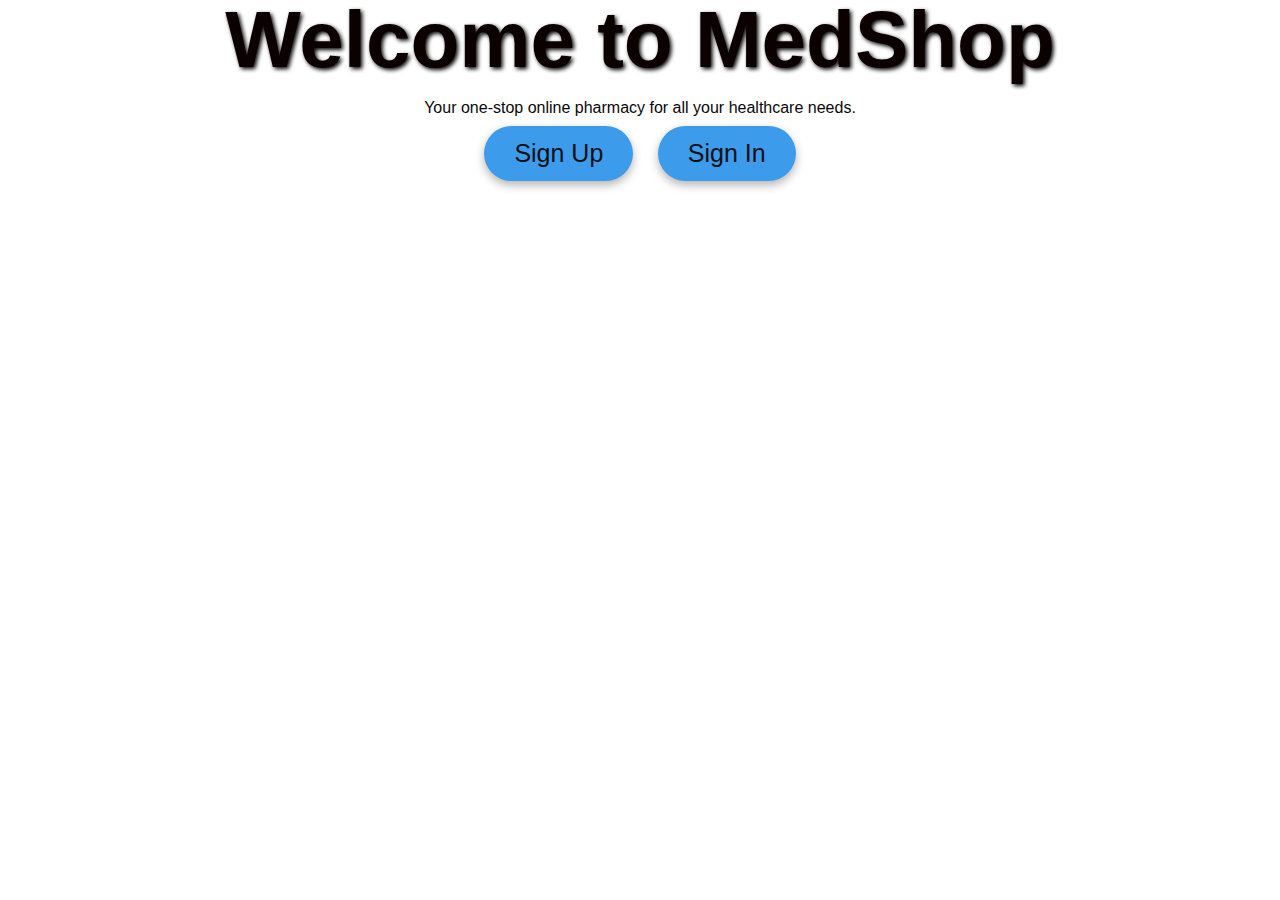
<file: frontend/index.html>
<!DOCTYPE html>
<html lang="en">
<head>
    <meta charset="UTF-8">
    <meta name="viewport" content="width=device-width, initial-scale=1.0">
    <title>MedShop - Home</title>
    <style>
        * {
            margin: 0;
            padding: 0;
            box-sizing: border-box;
        }

        body {
            font-family: 'Arial', sans-serif;
            background-image: url('https://img.freepik.com/free-vector/medical-pharmacy-shop-interior-vector-illustration_107791-20731.jpg');
            background-size: cover;
            color: #0a0808;
            line-height: 1.0;
            display: flex;
            flex-direction: column;
            align-items: center;
            justify-content: top;
            height: 100vh;
            text-align: center;
        }

        h1 {
            font-size: 80px;
            margin-bottom: 20px;
            color: #0c0101;
            text-shadow: 2px 2px 4px rgba(0, 0, 0, 1);
        }

        .image-container img {
            max-width: 100%;
            height: auto;
            border-radius: 10px;
            margin: 20px 0;
            box-shadow: 0 4px 20px rgba(0, 0, 0, 0.5);
        }

        .button {
            background-color: #3d9bec;
            color: rgb(16, 16, 16);
            padding: 15px 30px;
            border-radius: 30px;
            margin: 10px;
            font-size: 25px;
            text-align: center;
            display: inline-block;
            transition: background-color 0.3s, transform 0.3s;
            box-shadow: 0 4px 10px rgba(0, 0, 0, 0.3);
            text-decoration: none;
        }

        .button:hover {
            background-color: #45a049;
            transform: translateY(-2px);
        }
    </style>
</head>
<body>
    <h1>Welcome to MedShop</h1>
    <p>Your one-stop online pharmacy for all your healthcare needs.</p>
    <div class="image-container">
        
    </div>
    <div class="action-buttons">
        <a href="signup.html" class="button">Sign Up</a>
        <a href="login.html" class="button">Sign In</a>
    </div>
    <script src="script1.js"></script>
</body>
</html>
</file>
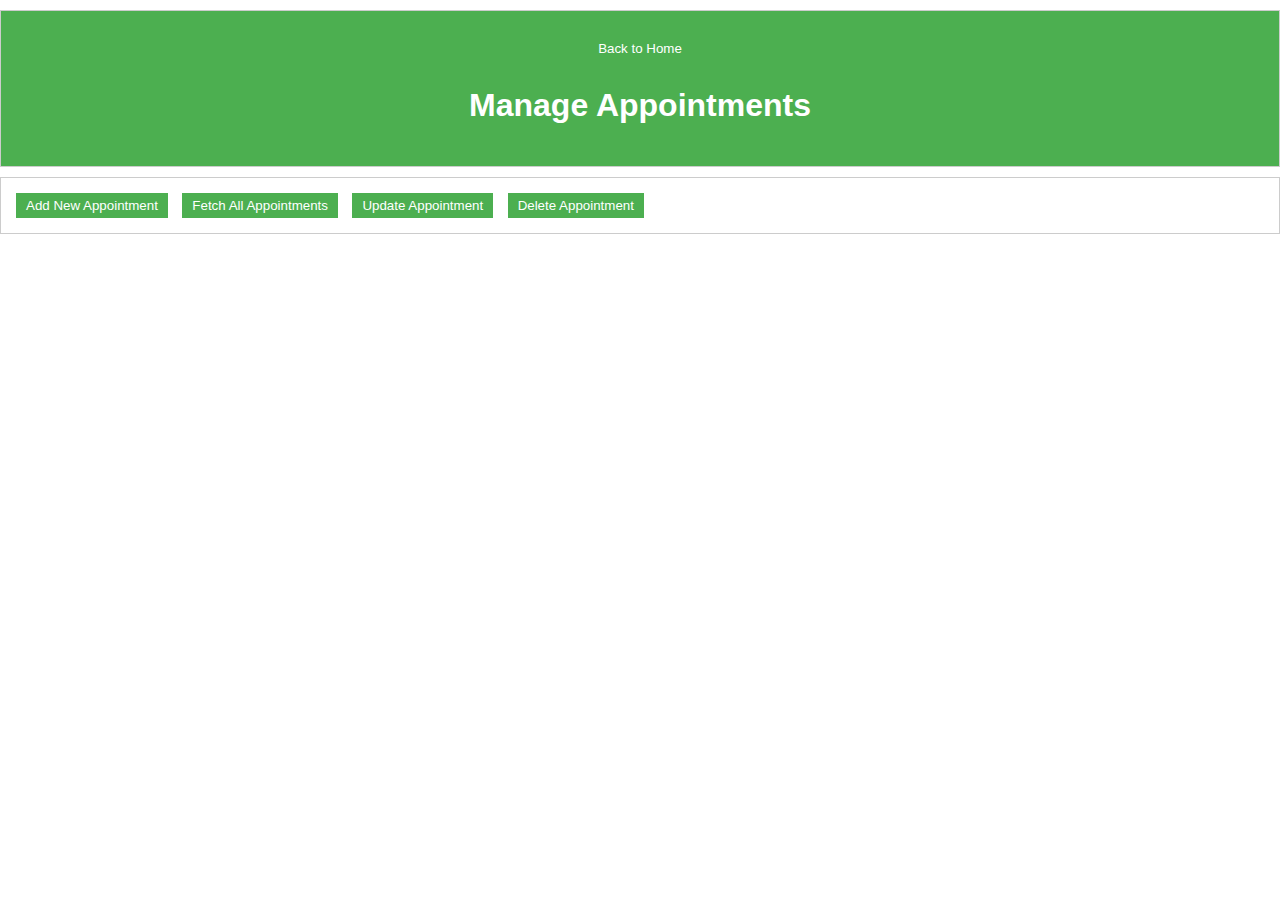
<file: frontend/appointments.html>
<!DOCTYPE html>
<html lang="en">
<head>
  <meta charset="UTF-8">
  <meta name="viewport" content="width=device-width, initial-scale=1.0">
  <title>Manage Appointments</title>
  <link rel="stylesheet" href="styles1.css">
</head>
<body>
  <div class="header">
    <button onclick="window.location.href='welcome.html'">Back to Home</button>
    <h1>Manage Appointments</h1>
  </div>

  <div class="action-buttons">
    <button onclick="showSection('addAppointment')">Add New Appointment</button>
    <button onclick="showSection('fetchAppointments')">Fetch All Appointments</button>
    <button onclick="showSection('updateAppointment')">Update Appointment</button>
    <button onclick="showSection('deleteAppointment')">Delete Appointment</button>
  </div>

  <!-- Add Appointment Section -->
  <div id="addAppointment" class="action-section" style="display: none;">
    <h2>Add New Appointment</h2>
    <form id="addAppointmentForm">
      <input type="text" name="DName" placeholder="Doctor Name" required>
      <input type="text" name="Specialization" placeholder="Specialization" required>
      <input type="text" name="Location" placeholder="Location" required>
      <input type="number" name="Fees" placeholder="Fees" required>
      <button type="submit">Add Appointment</button>
    </form>
  </div>

  <!-- Fetch Appointments Section -->
  <div id="fetchAppointments" class="action-section" style="display: none;">
    <h2>All Appointments</h2>
    <div id="appointmentList"></div>
    <button onclick="fetchRecords('appointments', 'appointmentList')">Fetch Appointments</button>
  </div>

  <!-- Update Appointment Section -->
  <div id="updateAppointment" class="action-section" style="display: none;">
    <h2>Update Appointment</h2>
    <form id="updateAppointmentForm">
      <input type="number" name="id" id="UpdateAppointmentID" placeholder="Appointment ID" required>
      <input type="text" name="DName" id="UpdateDName" placeholder="Doctor Name">
      <input type="text" name="Specialization" id="UpdateSpecialization" placeholder="Specialization">
      <input type="text" name="Location" id="UpdateLocation" placeholder="Location">
      <input type="number" name="Fees" id="UpdateFees" placeholder="Fees">
      <button type="submit">Update Appointment</button>
    </form>
  </div>

  <!-- Delete Appointment Section -->
  <div id="deleteAppointment" class="action-section" style="display: none;">
    <h2>Delete Appointment</h2>
    <form id="deleteAppointmentForm">
      <input type="number" id="DeleteAppointmentID" name="id" placeholder="Appointment ID" required>
      <button type="submit">Delete Appointment</button>
    </form>
  </div>

  <script>
    // Function to show/hide sections
    function showSection(sectionId) {
      // Hide all action sections
      const sections = document.querySelectorAll('.action-section');
      sections.forEach(section => section.style.display = 'none');
      
      // Show selected section
      document.getElementById(sectionId).style.display = 'block';
    }

    // Event listeners for form submissions
    document.addEventListener('DOMContentLoaded', () => {
      // Add Appointment
      document.getElementById('addAppointmentForm').addEventListener('submit', (e) => {
        e.preventDefault();
        addRecord('appointments', 'addAppointmentForm');
      });

      // Update Appointment
      document.getElementById('updateAppointmentForm').addEventListener('submit', (e) => {
        e.preventDefault();
        updateRecord('appointments', 'updateAppointmentForm', 'UpdateAppointmentID');
      });

      // Delete Appointment
      document.getElementById('deleteAppointmentForm').addEventListener('submit', (e) => {
        e.preventDefault();
        const id = document.getElementById('DeleteAppointmentID').value;
        deleteRecord('appointments', id);
      });
    });
  </script>
  <script src="script.js"></script>
</body>
</html>
</file>
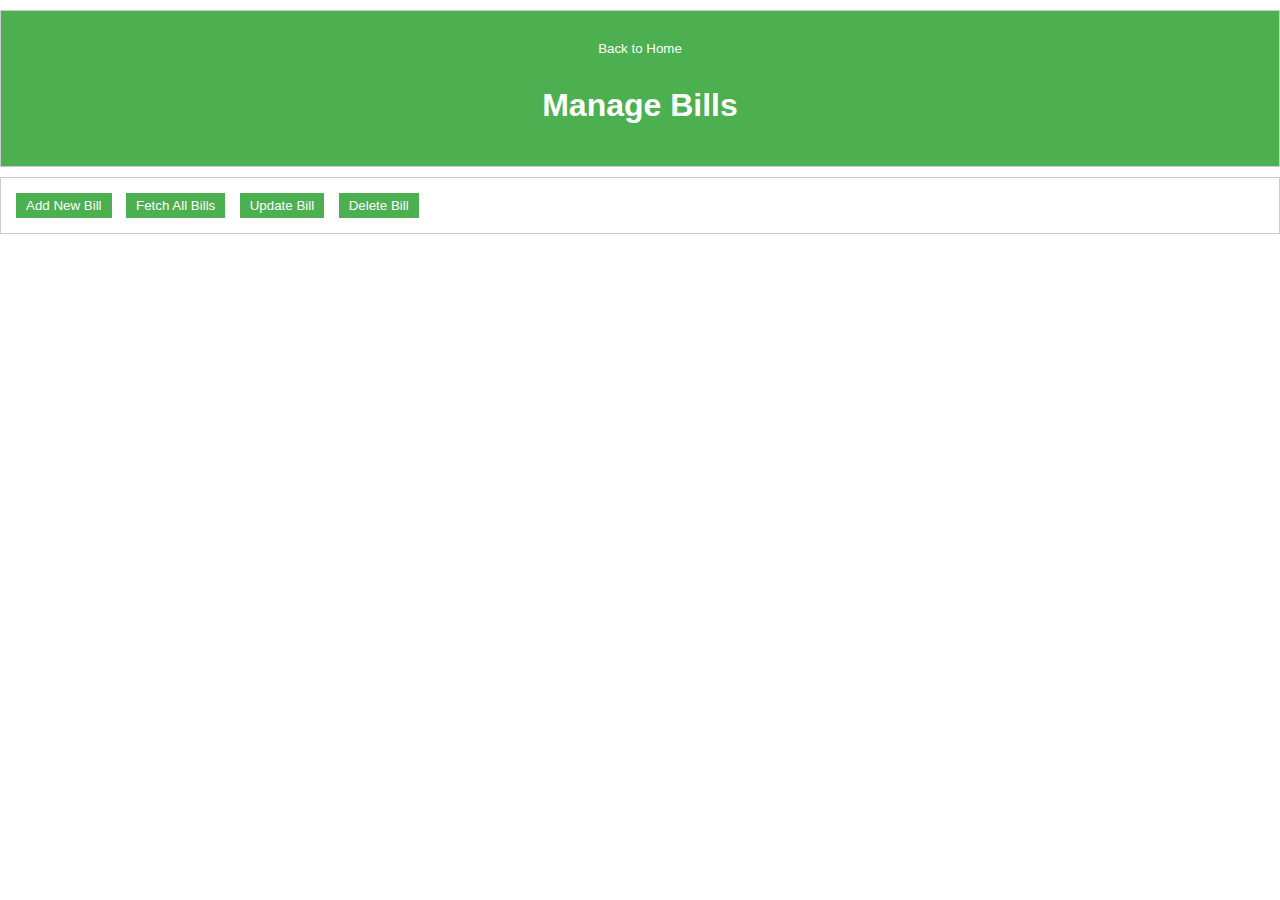
<file: frontend/bills.html>
<!DOCTYPE html>
<html lang="en">
<head>
  <meta charset="UTF-8">
  <meta name="viewport" content="width=device-width, initial-scale=1.0">
  <title>Manage Bills</title>
  <link rel="stylesheet" href="styles1.css">
</head>
<body>
  <div class="header">
    <button onclick="window.location.href='welcome.html'">Back to Home</button>
    <h1>Manage Bills</h1>
  </div>

  <div class="action-buttons">
    <button onclick="showSection('addBill')">Add New Bill</button>
    <button onclick="showSection('fetchBills')">Fetch All Bills</button>
    <button onclick="showSection('updateBill')">Update Bill</button>
    <button onclick="showSection('deleteBill')">Delete Bill</button>
  </div>

  <!-- Add Bill Section -->
  <div id="addBill" class="action-section" style="display: none;">
    <h2>Add New Bill</h2>
    <form id="addBillForm">
      <input type="number" name="BillAmount" placeholder="Amount" required>
      <input type="date" name="BillDate" placeholder="Date" required>
      <input type="text" name="BillDetails" placeholder="Details" required>
      <button type="submit">Add Bill</button>
    </form>
  </div>

  <!-- Fetch Bills Section -->
  <div id="fetchBills" class="action-section" style="display: none;">
    <h2>All Bills</h2>
    <div id="billList"></div>
    <button onclick="fetchRecords('bills', 'billList')">Fetch Bills</button>
  </div>

  <!-- Update Bill Section -->
  <div id="updateBill" class="action-section" style="display: none;">
    <h2>Update Bill</h2>
    <form id="updateBillForm">
      <input type="number" name="id" id="UpdateBillID" placeholder="Bill ID" required>
      <input type="number" name="BillAmount" id="UpdateBillAmount" placeholder="Amount">
      <input type="date" name="BillDate" id="UpdateBillDate" placeholder="Date">
      <input type="text" name="BillDetails" id="UpdateBillDetails" placeholder="Details">
      <button type="submit">Update Bill</button>
    </form>
  </div>

  <!-- Delete Bill Section -->
  <div id="deleteBill" class="action-section" style="display: none;">
    <h2>Delete Bill</h2>
    <form id="deleteBillForm">
      <input type="number" id="DeleteBillID" name="id" placeholder="Bill ID" required>
      <button type="submit">Delete Bill</button>
    </form>
  </div>

  <script>
    // Function to show/hide sections
    function showSection(sectionId) {
      // Hide all action sections
      const sections = document.querySelectorAll('.action-section');
      sections.forEach(section => section.style.display = 'none');
      
      // Show selected section
      document.getElementById(sectionId).style.display = 'block';
    }

    // Event listeners for form submissions
    document.addEventListener('DOMContentLoaded', () => {
      // Add Bill
      document.getElementById('addBillForm').addEventListener('submit', (e) => {
        e.preventDefault();
        addRecord('bills', 'addBillForm');
      });

      // Update Bill
      document.getElementById('updateBillForm').addEventListener('submit', (e) => {
        e.preventDefault();
        updateRecord('bills', 'updateBillForm', 'UpdateBillID');
      });

      // Delete Bill
      document.getElementById('deleteBillForm').addEventListener('submit', (e) => {
        e.preventDefault();
        const id = document.getElementById('DeleteBillID').value;
        deleteRecord('bills', id);
      });
    });
  </script>
  <script src="script.js"></script>
</body>
</html>
</file>
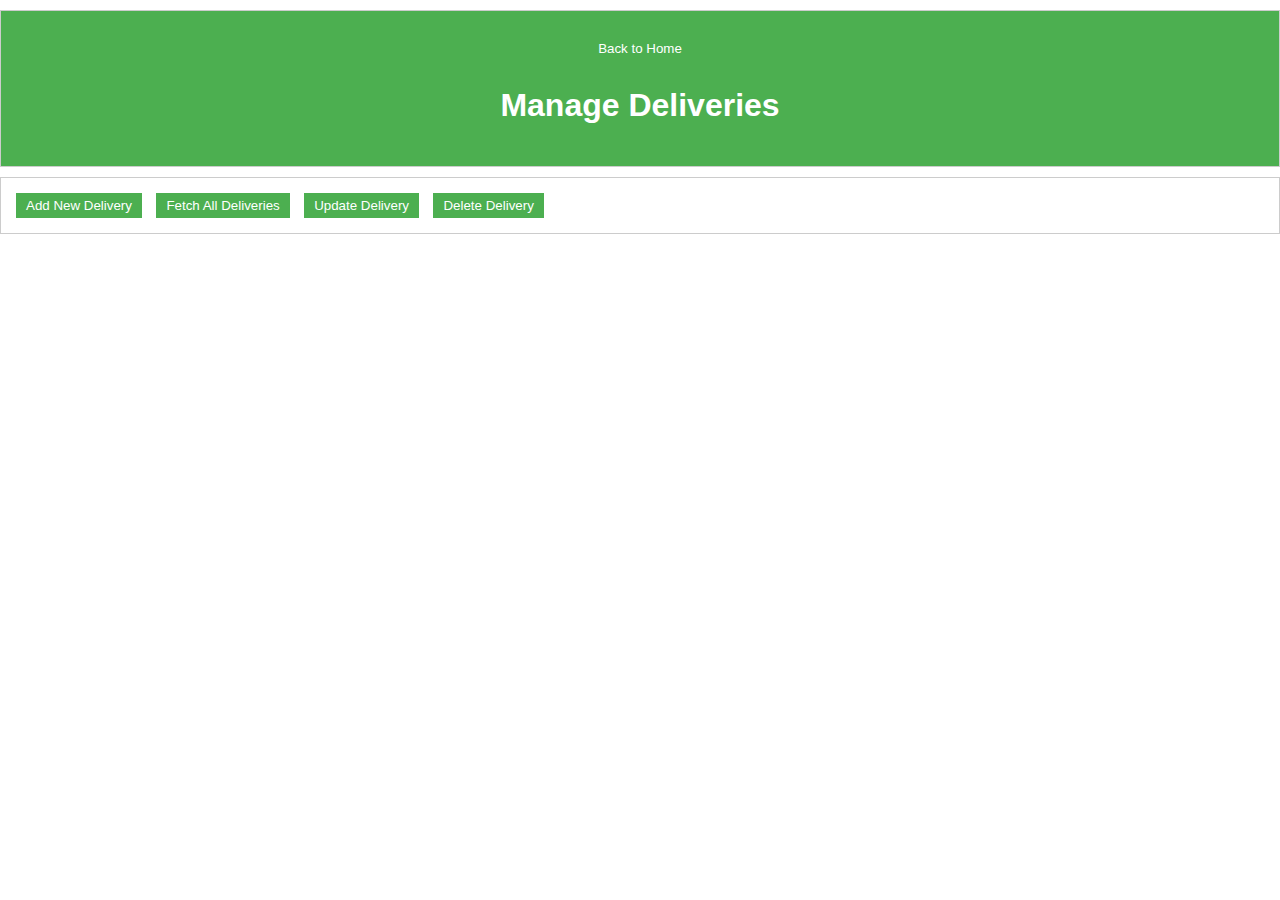
<file: frontend/delivery.html>
<!DOCTYPE html>
<html lang="en">
<head>
  <meta charset="UTF-8">
  <meta name="viewport" content="width=device-width, initial-scale=1.0">
  <title>Manage Deliveries</title>
  <link rel="stylesheet" href="styles1.css">
</head>
<body>
  <div class="header">
    <button onclick="window.location.href='welcome.html'">Back to Home</button>
    <h1>Manage Deliveries</h1>
  </div>

  <div class="action-buttons">
    <button onclick="showSection('addDelivery')">Add New Delivery</button>
    <button onclick="showSection('fetchDeliveries')">Fetch All Deliveries</button>
    <button onclick="showSection('updateDelivery')">Update Delivery</button>
    <button onclick="showSection('deleteDelivery')">Delete Delivery</button>
  </div>

  <!-- Add Delivery Section -->
  <div id="addDelivery" class="action-section" style="display: none;">
    <h2>Add New Delivery</h2>
    <form id="addDeliveryForm">
      <input type="text" name="DeliveryAddress" placeholder="Address" required>
      <input type="date" name="DeliveryDate" placeholder="Date" required>
      <input type="text" name="DeliveryStatus" placeholder="Status" required>
      <button type="submit">Add Delivery</button>
    </form>
  </div>

  <!-- Fetch Deliveries Section -->
  <div id="fetchDeliveries" class="action-section" style="display: none;">
    <h2>All Deliveries</h2>
    <div id="deliveryList"></div>
    <button onclick="fetchRecords('deliveries', 'deliveryList')">Fetch Deliveries</button>
  </div>

  <!-- Update Delivery Section -->
  <div id="updateDelivery" class="action-section" style="display: none;">
    <h2>Update Delivery</h2>
    <form id="updateDeliveryForm">
      <input type="number" name="id" id="UpdateDeliveryID" placeholder="Delivery ID" required>
      <input type="text" name="DeliveryAddress" id="UpdateDeliveryAddress" placeholder="Address">
      <input type="date" name="DeliveryDate" id="UpdateDeliveryDate" placeholder="Date">
      <input type="text" name="DeliveryStatus" id="UpdateDeliveryStatus" placeholder="Status">
      <button type="submit">Update Delivery</button>
    </form>
  </div>

  <!-- Delete Delivery Section -->
  <div id="deleteDelivery" class="action-section" style="display: none;">
    <h2>Delete Delivery</h2>
    <form id="deleteDeliveryForm">
      <input type="number" id="DeleteDeliveryID" name="id" placeholder="Delivery ID" required>
      <button type="submit">Delete Delivery</button>
    </form>
  </div>

  <script>
    // Function to show/hide sections
    function showSection(sectionId) {
      // Hide all action sections
      const sections = document.querySelectorAll('.action-section');
      sections.forEach(section => section.style.display = 'none');
      
      // Show selected section
      document.getElementById(sectionId).style.display = 'block';
    }

    // Event listeners for form submissions
    document.addEventListener('DOMContentLoaded', () => {
      // Add Delivery
      document.getElementById('addDeliveryForm').addEventListener('submit', (e) => {
        e.preventDefault();
        addRecord('deliveries', 'addDeliveryForm');
      });

      // Update Delivery
      document.getElementById('updateDeliveryForm').addEventListener('submit', (e) => {
        e.preventDefault();
        updateRecord('deliveries', 'updateDeliveryForm', 'UpdateDeliveryID');
      });

      // Delete Delivery
      document.getElementById('deleteDeliveryForm').addEventListener('submit', (e) => {
        e.preventDefault();
        const id = document.getElementById('DeleteDeliveryID').value;
        deleteRecord('deliveries', id);
      });
    });
  </script>
  <script src="script.js"></script>
</body>
</html>
</file>
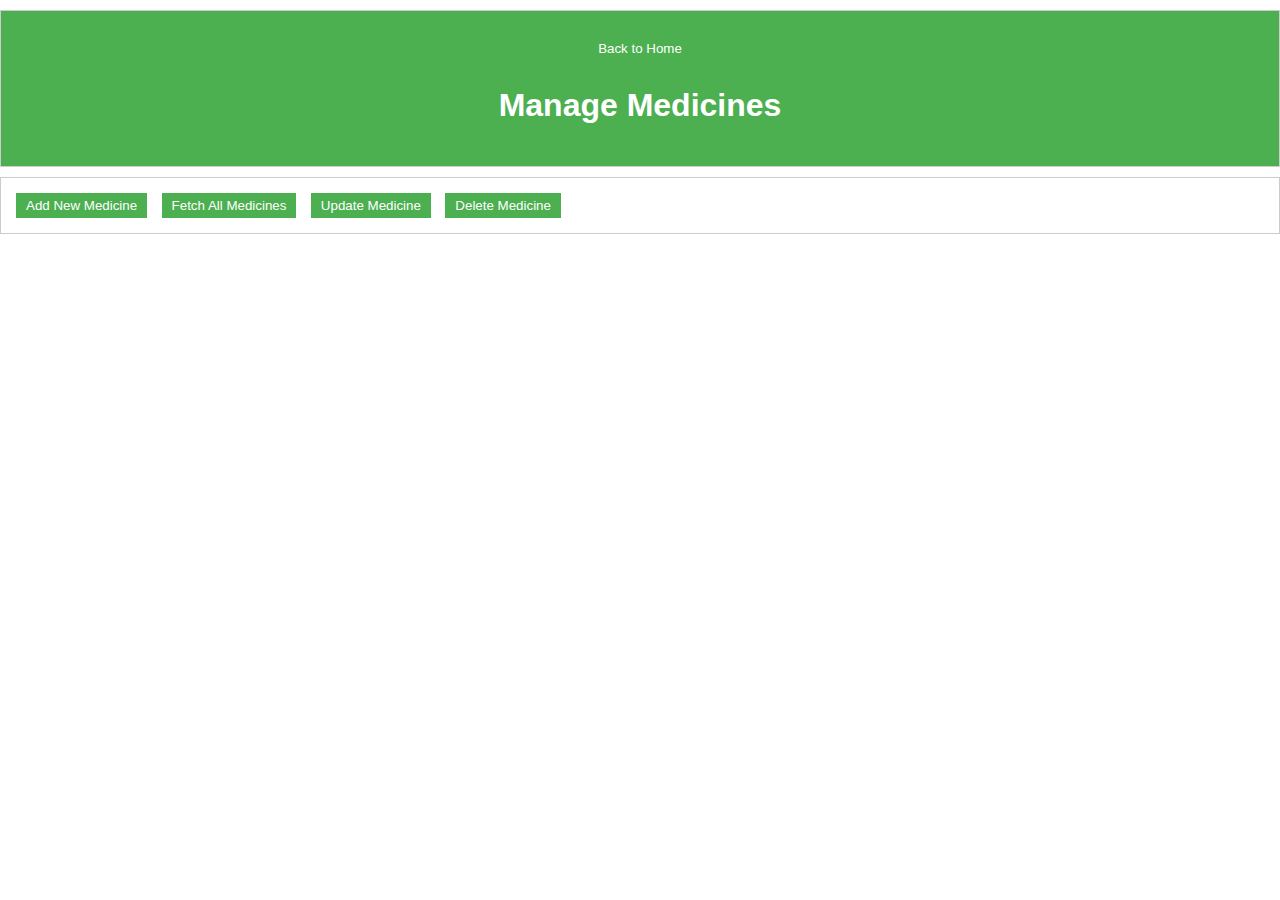
<file: frontend/medicines.html>
<!DOCTYPE html>
<html lang="en">
<head>
  <meta charset="UTF-8">
  <meta name="viewport" content="width=device-width, initial-scale=1.0">
  <title>Manage Medicines</title>
  <link rel="stylesheet" href="styles1.css">
</head>
<body>
  <div class="header">
    <button onclick="window.location.href='welcome.html'">Back to Home</button>
    <h1>Manage Medicines</h1>
  </div>

  <div class="action-buttons">
    <button onclick="showSection('addMedicine')">Add New Medicine</button>
    <button onclick="showSection('fetchMedicines')">Fetch All Medicines</button>
    <button onclick="showSection('updateMedicine')">Update Medicine</button>
    <button onclick="showSection('deleteMedicine')">Delete Medicine</button>
  </div>

  <!-- Add Medicine Section -->
  <div id="addMedicine" class="action-section" style="display: none;">
    <h2>Add New Medicine</h2>
    <form id="addMedicineForm">
      <input type="text" name="MName" placeholder="Medicine Name" required>
      <input type="text" name="MCategory" placeholder="Category" required>
      <input type="number" name="MStock" placeholder="Stock Quantity" required>
      <input type="number" name="MPrice" placeholder="Price" required>
      <input type="date" name="MExpiry" placeholder="Expiry Date" required>
      <button type="submit">Add Medicine</button>
    </form>
  </div>

 <!-- Fetch Medicines Section -->
<div id="fetchMedicines" class="action-section" style="display: none;">
    <h2>All Medicines</h2>
    <div id="medicineList"></div>
    <button onclick="fetchRecords('medicines', 'medicineList')">Fetch Medicines</button>
  </div>

  <!-- Update Medicine Section -->
  <div id="updateMedicine" class="action-section" style="display: none;">
    <h2>Update Medicine</h2>
    <form id="updateMedicineForm">
      <input type="number" name="id" id="UpdateMID" placeholder="Medicine ID" required>
      <input type="text" name="MName" id="UpdateMName" placeholder="Medicine Name">
      <input type="text" name="MCategory" id="UpdateMCategory" placeholder="Category">
      <input type="number" name="MStock" id="UpdateMStock" placeholder="Stock Quantity">
      <input type="number" name="MPrice" id="UpdateMPrice" placeholder="Price">
      <input type="date" name="MExpiry" id="UpdateMExpiry" placeholder="Expiry Date">
      <button type="submit">Update Medicine</button>
    </form>
  </div>

  <!-- Delete Medicine Section -->
  <div id="deleteMedicine" class="action-section" style="display: none;">
    <h2>Delete Medicine</h2>
    <form id="deleteMedicineForm">
      <input type="number" id="DeleteMID" name="id" placeholder="Medicine ID" required>
      <button type="submit">Delete Medicine</button>
    </form>
  </div>

  <script>
    // Function to show/hide sections
    function showSection(sectionId) {
      // Hide all action sections
      const sections = document.querySelectorAll('.action-section');
      sections.forEach(section => section.style.display = 'none');
      
      // Show selected section
      document.getElementById(sectionId).style.display = 'block';
    }

    // Event listeners for form submissions
    document.addEventListener('DOMContentLoaded', () => {
      // Add Medicine
      document.getElementById('addMedicineForm').addEventListener('submit', (e) => {
        e.preventDefault();
        addRecord('medicines', 'addMedicineForm');
      });

      // Update Medicine
      document.getElementById('updateMedicineForm').addEventListener('submit', (e) => {
        e.preventDefault();
        updateRecord('medicines', 'updateMedicineForm', 'UpdateMID');
      });

      // Delete Medicine
      document.getElementById('deleteMedicineForm').addEventListener('submit', (e) => {
        e.preventDefault();
        const id = document.getElementById('DeleteMID').value;
        deleteRecord('medicines', id);
      });
    });
  </script>
  <script src="script.js"></script>
</body>
</html>
</file>
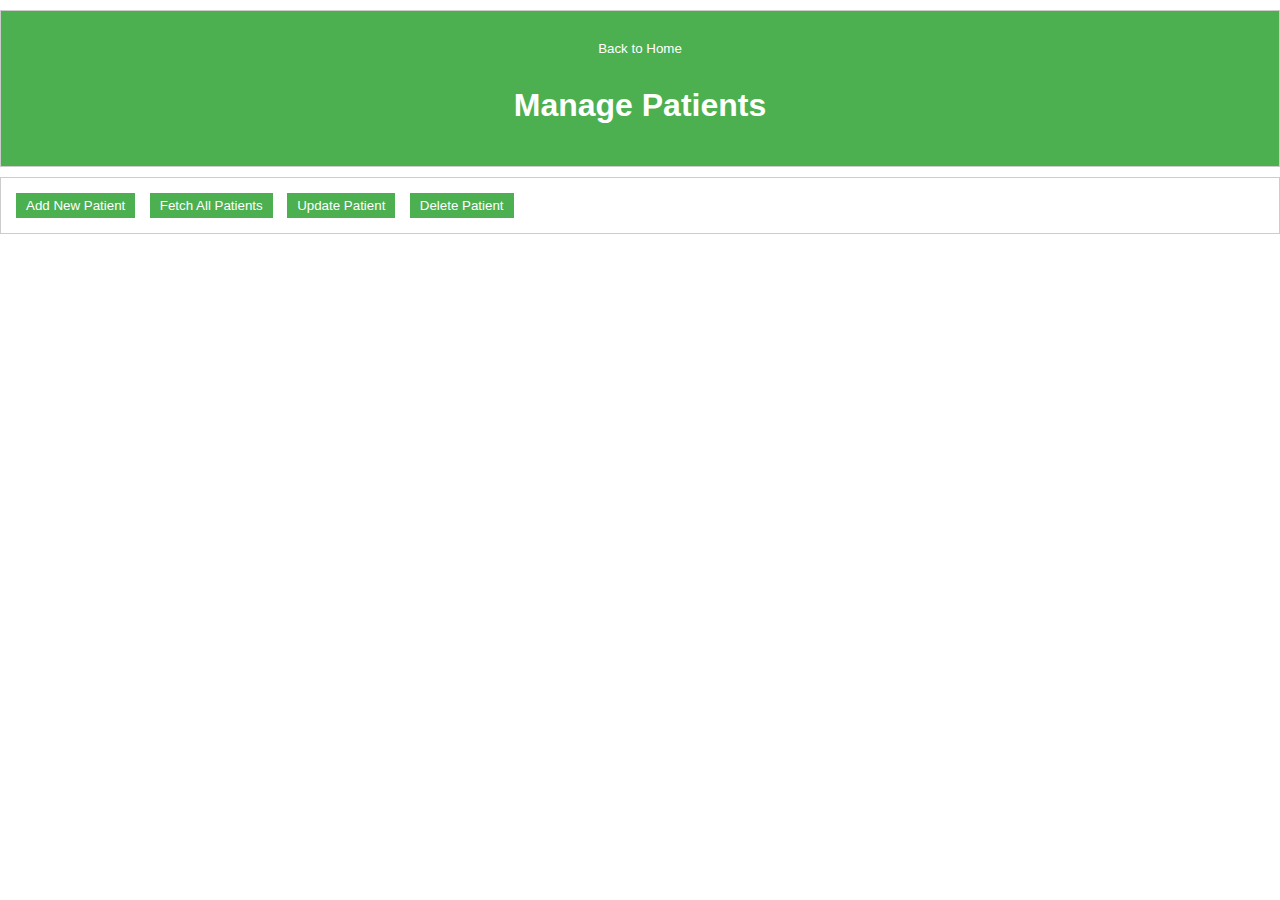
<file: frontend/patients.html>
<!DOCTYPE html>
<html lang="en">
<head>
  <meta charset="UTF-8">
  <meta name="viewport" content="width=device-width, initial-scale=1.0">
  <title>Manage Patients</title>
  <link rel="stylesheet" href="styles1.css">
</head>
<body>
  <div class="header">
    <button onclick="window.location.href='welcome.html'">Back to Home</button>
    <h1>Manage Patients</h1>
  </div>

  <div class="action-buttons">
    <button onclick="showSection('addPatient')">Add New Patient</button>
    <button onclick="showSection('fetchPatients')">Fetch All Patients</button>
    <button onclick="showSection('updatePatient')">Update Patient</button>
    <button onclick="showSection('deletePatient')">Delete Patient</button>
  </div>

  <!-- Add Patient Section -->
  <div id="addPatient" class="action-section" style="display: none;">
    <h2>Add New Patient</h2>
    <form id="addPatientForm">
      <input type="text" name="PName" placeholder="Name" required>
      <input type="text" name="PAddress" placeholder="Address" required>
      <input type="number" name="PAge" placeholder="Age" required>
      <input type="text" name="PGender" placeholder="Gender" required>
      <input type="text" name="PBloodGroup" placeholder="Blood Group" required>
      <input type="date" name="PDOB" required>
      <input type="text" name="Contact" placeholder="Contact" required>
      <button type="submit">Add Patient</button>
    </form>
  </div>

  <!-- Fetch Patients Section -->
  <div id="fetchPatients" class="action-section" style="display: none;">
    <h2>All Patients</h2>
    <div id="patientList"></div>
    <button onclick="fetchRecords('patients', 'patientList')">Fetch Patients</button>
  </div>

<!-- Update Patient Section -->
<div id="updatePatient" class="action-section" style="display: none;">
  <h2>Update Patient</h2>
  <form id="updatePatientForm">
    <input type="number" name="id" id="UpdatePID" placeholder="Patient ID" required>
    <input type="text" name="PName" id="UpdatePName" placeholder="Name">
    <input type="text" name="PAddress" id="UpdatePAddress" placeholder="Address">
    <input type="number" name="PAge" id="UpdatePAge" placeholder="Age">
    <input type="text" name="PGender" id="UpdatePGender" placeholder="Gender">
    <input type="text" name="PBloodGroup" id="UpdatePBloodGroup" placeholder="Blood Group">
    <input type="date" name="PDOB" id="UpdatePDOB">
    <input type="text" name="Contact" id="UpdateContact" placeholder="Contact">
    <button type="submit">Update Patient</button>
  </form>
</div>

<div id="deletePatient" class="action-section" style="display: none;">
  <h2>Delete Patient</h2>
  <form id="deletePatientForm">
    <input type="number" id="DeletePID" name="id" placeholder="Patient ID" required>
    <button type="submit" onclick="deletePatientHandler()">Delete Patient</button>
  </form>
</div>

<script>
function deletePatientHandler() {
  const id = document.getElementById('DeletePID').value;
  deleteRecord('patients', id);
  return false; // Prevent form submission
}
</script>
  <script>
    // Function to show/hide sections
    function showSection(sectionId) {
      // Hide all action sections
      const sections = document.querySelectorAll('.action-section');
      sections.forEach(section => section.style.display = 'none');
      
      // Show selected section
      document.getElementById(sectionId).style.display = 'block';
    }
  </script>
  <script src="script.js"></script>
</body>
</html>
</file>
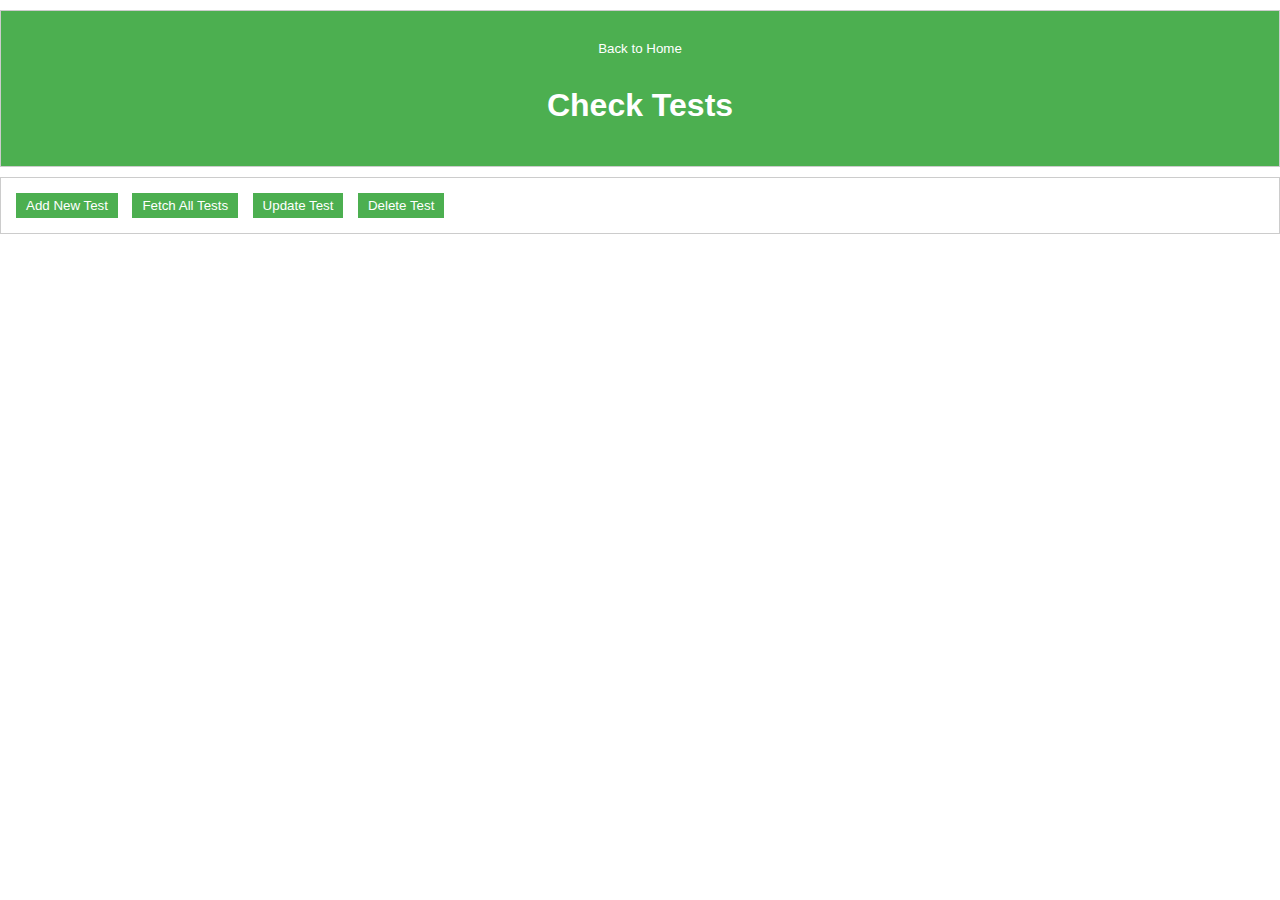
<file: frontend/tests.html>
<!DOCTYPE html>
<html lang="en">
<head>
  <meta charset="UTF-8">
  <meta name="viewport" content="width=device-width, initial-scale=1.0">
  <title>Check Tests</title>
  <link rel="stylesheet" href="styles1.css">
</head>
<body>
  <div class="header">
    <button onclick="window.location.href='welcome.html'">Back to Home</button>
    <h1>Check Tests</h1>
  </div>

  <div class="action-buttons">
    <button onclick="showSection('addTest')">Add New Test</button>
    <button onclick="showSection('fetchTests')">Fetch All Tests</button>
    <button onclick="showSection('updateTest')">Update Test</button>
    <button onclick="showSection('deleteTest')">Delete Test</button>
  </div>

  <!-- Add Test Section -->
  <div id="addTest" class="action-section" style="display: none;">
    <h2>Add New Test</h2>
    <form id="addTestForm">
      <input type="text" name="TestName" placeholder="Test Name" required>
      <input type="text" name="TestDate" placeholder="Date" required>
      <input type="number" name="TestFee" placeholder="Fee" required>
      <button type="submit">Add Test</button>
    </form>
  </div>

  <!-- Fetch Tests Section -->
  <div id="fetchTests" class="action-section" style="display: none;">
    <h2>All Tests</h2>
    <div id="testList"></div>
    <button onclick="fetchRecords('tests', 'testList')">Fetch Tests</button>
  </div>

  <!-- Update Test Section -->
  <div id="updateTest" class="action-section" style="display: none;">
    <h2>Update Test</h2>
    <form id="updateTestForm">
      <input type="number" name="id" id="UpdateTestID" placeholder="Test ID" required>
      <input type="text" name="TestName" id="UpdateTestName" placeholder="Test Name">
      <input type="text" name="TestDate" id="UpdateTestDate" placeholder="Date">
      <input type="number" name="TestFee" id="UpdateTestFee" placeholder="Fee">
      <button type="submit">Update Test</button>
    </form>
  </div>

  <!-- Delete Test Section -->
  <div id="deleteTest" class="action-section" style="display: none;">
    <h2>Delete Test</h2>
    <form id="deleteTestForm">
      <input type="number" id="DeleteTestID" name="id" placeholder="Test ID" required>
      <button type="submit">Delete Test</button>
    </form>
  </div>

  <script>
    // Function to show/hide sections
    function showSection(sectionId) {
      // Hide all action sections
      const sections = document.querySelectorAll('.action-section');
      sections.forEach(section => section.style.display = 'none');
      
      // Show selected section
      document.getElementById(sectionId).style.display = 'block';
    }

    // Event listeners for form submissions
    document.addEventListener('DOMContentLoaded', () => {
      // Add Test
      document.getElementById('addTestForm').addEventListener('submit', (e) => {
        e.preventDefault();
        addRecord('tests', 'addTestForm');
      });

      // Update Test
      document.getElementById('updateTestForm').addEventListener('submit', (e) => {
        e.preventDefault();
        updateRecord('tests', 'updateTestForm', 'UpdateTestID');
      });

      // Delete Test
      document.getElementById('deleteTestForm').addEventListener('submit', (e) => {
        e.preventDefault();
        const id = document.getElementById('DeleteTestID').value;
        deleteRecord('tests', id);
      });
    });
  </script>

  <script src="script.js"></script>
</body>
</html>
</file>
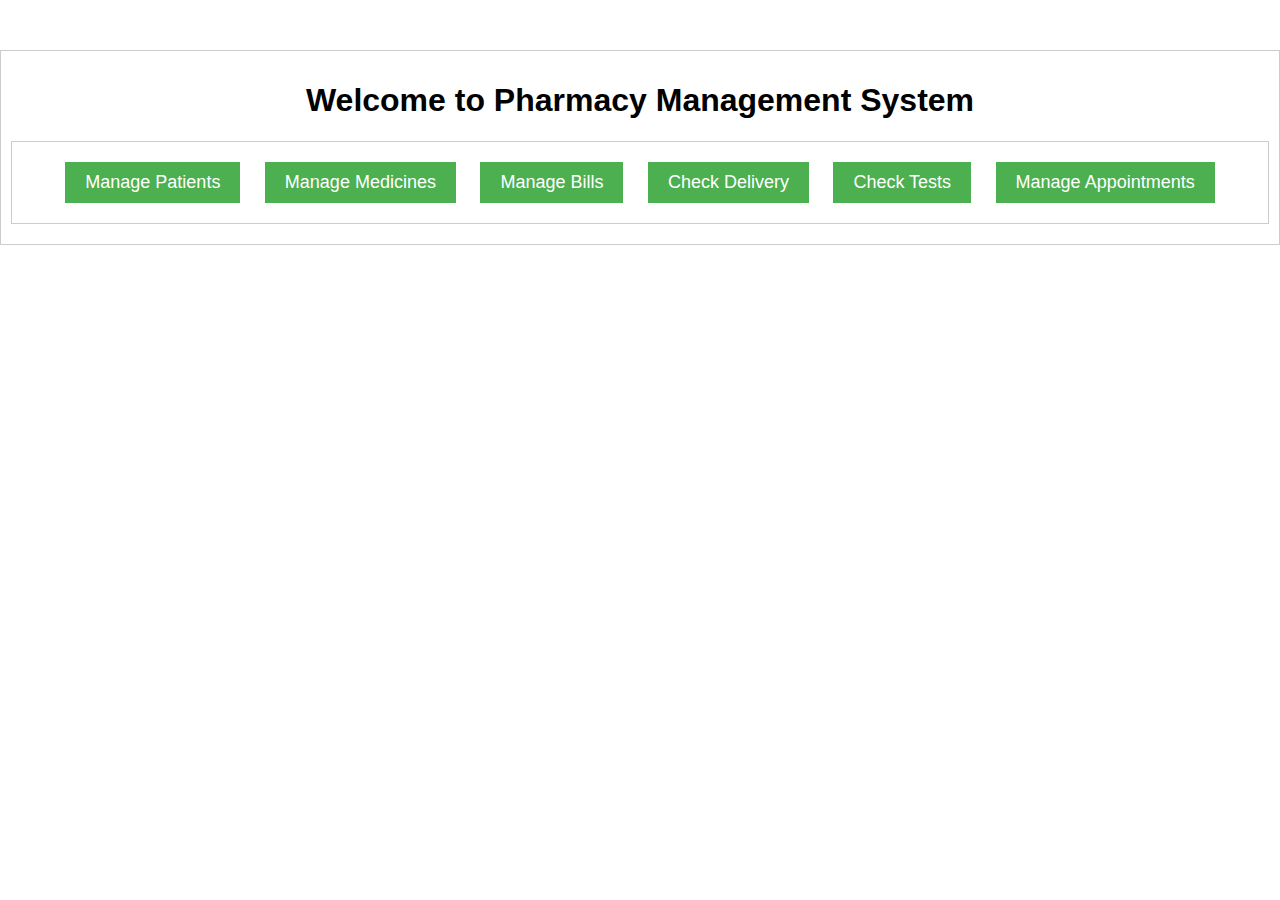
<file: frontend/welcome.html>
<!DOCTYPE html>
<html lang="en">
<head>
  <meta charset="UTF-8">
  <meta name="viewport" content="width=device-width, initial-scale=1.0">
  <title>Welcome - Pharmacy Management</title>
  <link rel="stylesheet" href="styles1.css">
</head>
<body>
  <div class="welcome-page">
    <h1>Welcome to Pharmacy Management System</h1>
    <div class="options">
      <button onclick="window.location.href='patients.html'">Manage Patients</button>
      <button onclick="window.location.href='medicines.html'">Manage Medicines</button>
      <button onclick="window.location.href='bills.html'">Manage Bills</button>
      <button onclick="window.location.href='delivery.html'">Check Delivery</button>
      <button onclick="window.location.href='tests.html'">Check Tests</button>
      <button onclick="window.location.href='appointments.html'">Manage Appointments</button>
    </div>
  </div>
</body>
</html>
</file>
<file: frontend/styles1.css>
body {
    font-family: Arial, sans-serif;
    margin: 0;
    padding: 0;
  }
  
  .welcome-page {
    text-align: center;
    margin-top: 50px;
  }
  
  .options button {
    padding: 10px 20px;
    margin: 10px;
    background-color: #4CAF50;
    color: white;
    border: none;
    cursor: pointer;
    font-size: 18px;
  }
  
  .options button:hover {
    background-color: #45a049;
  }
  
  .header {
    background-color: #4CAF50;
    color: white;
    padding: 20px;
    text-align: center;
  }
  
  form input {
    padding: 10px;
    margin: 5px;
    width: 100%;
    max-width: 300px;
  }
  
  form button {
    padding: 10px 20px;
    background-color: #4CAF50;
    color: white;
    border: none;
    cursor: pointer;
  }
  
  form button:hover {
    background-color: #45a049;
  }
  
  div {
    margin: 10px 0;
    padding: 10px;
    border: 1px solid #ccc;
  }
  
  button {
    margin: 5px;
    padding: 5px 10px;
    background-color: #4CAF50;
    color: white;
    border: none;
    cursor: pointer;
  }
  
  button:hover {
    background-color: #45a049;
  }
</file>
